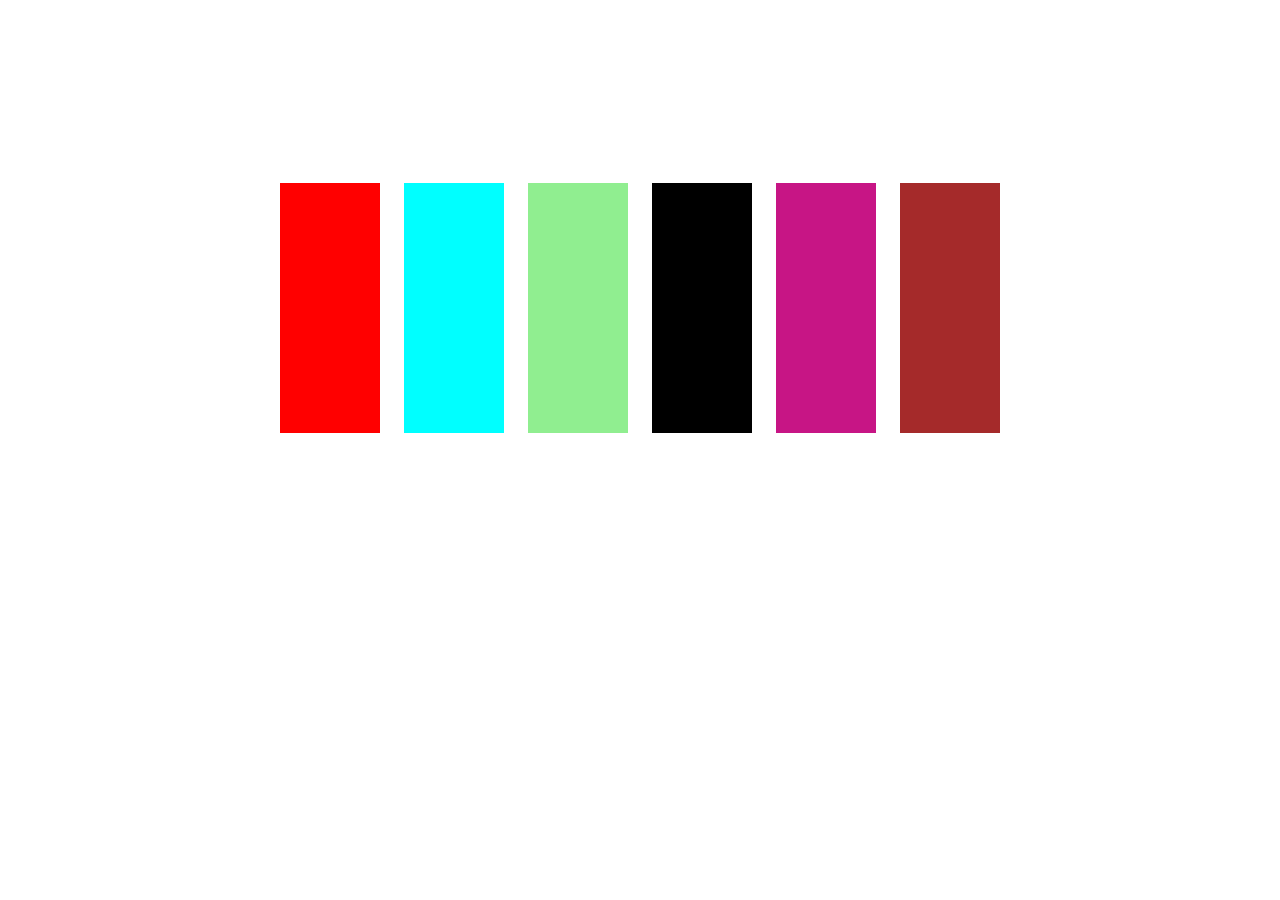
<file: jquery/question - 1/index.html>
<!DOCTYPE html>
<html lang="en">
<head>
    <meta charset="UTF-8">
    <meta name="viewport" content="width=device-width, initial-scale=1.0">
    <title>Document</title>
    <link rel="stylesheet" href="style.css">
    <script type="text/javascript" src="http://ajax.googleapis.com/ajax/libs/jquery/2.1.3/jquery.min.js"></script>
</head>
<body>
    <div class="main">
    <div id="box1"></div>
    <div id="box2"></div>
    <div id="box3"></div>
    <div id="box4"></div>
    <div id="box5"></div>
    <div id="box6"></div>
</div>
<script src="script.js"></script>
</body>
</html>
</file>
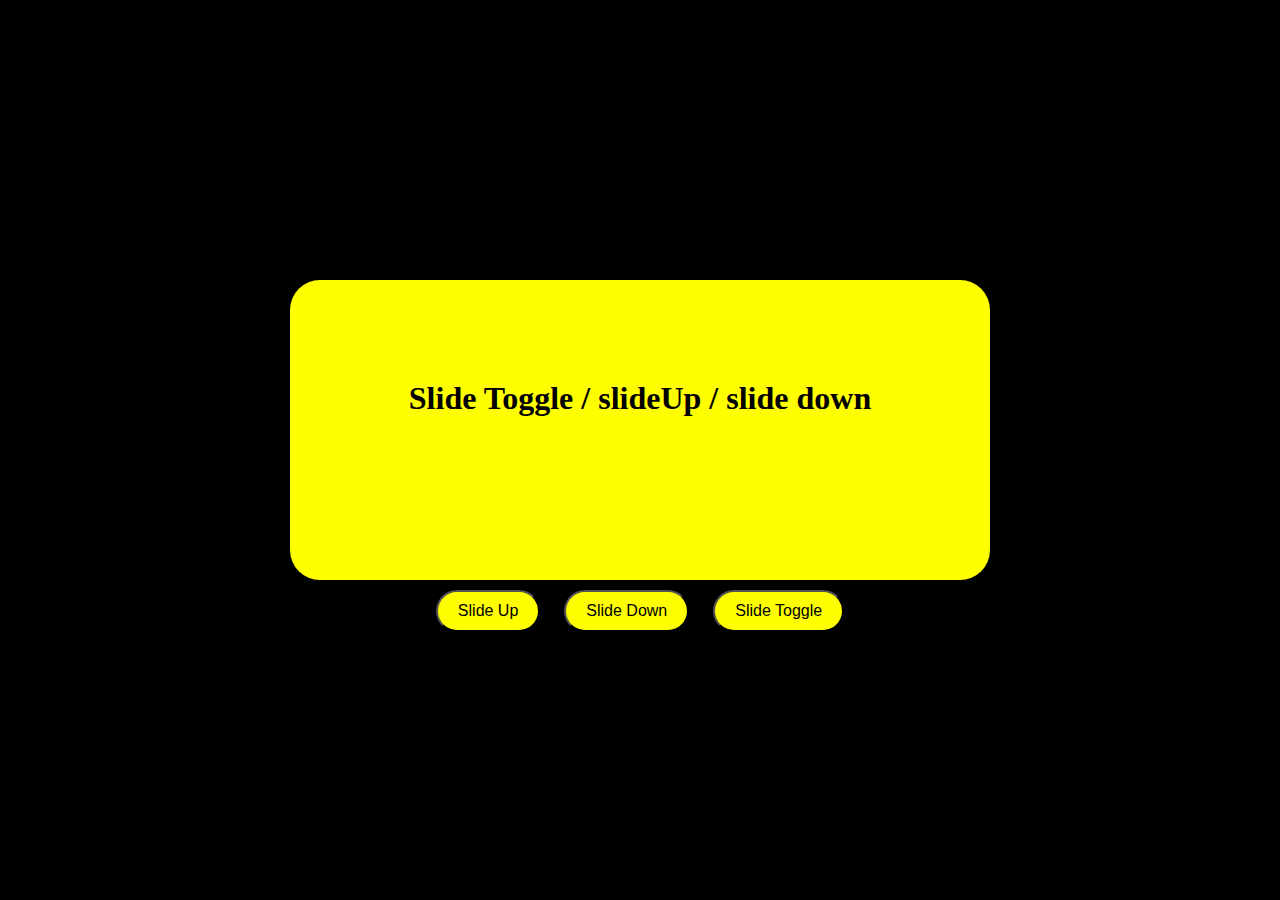
<file: jquery/question - 2/index.html>
<!DOCTYPE html>
<html lang="en">
<head>
    <meta charset="UTF-8">
    <meta name="viewport" content="width=device-width, initial-scale=1.0">
    <title>jQuery Slide Effects</title>
    <script src="https://code.jquery.com/jquery-3.6.0.min.js"></script>
    <link rel="stylesheet" href="style.css">
</head>
<body>
    <div class="container">
        <div id="box"><h1>Slide Toggle / slideUp / slide down </h1></div>
      
        <button id="slideUpBtn">Slide Up</button>
        <button id="slideDownBtn">Slide Down</button>
        <button id="slideToggleBtn">Slide Toggle</button>
    </div>

    
    <script src="script.js"></script>
</body>
</html>
</file>
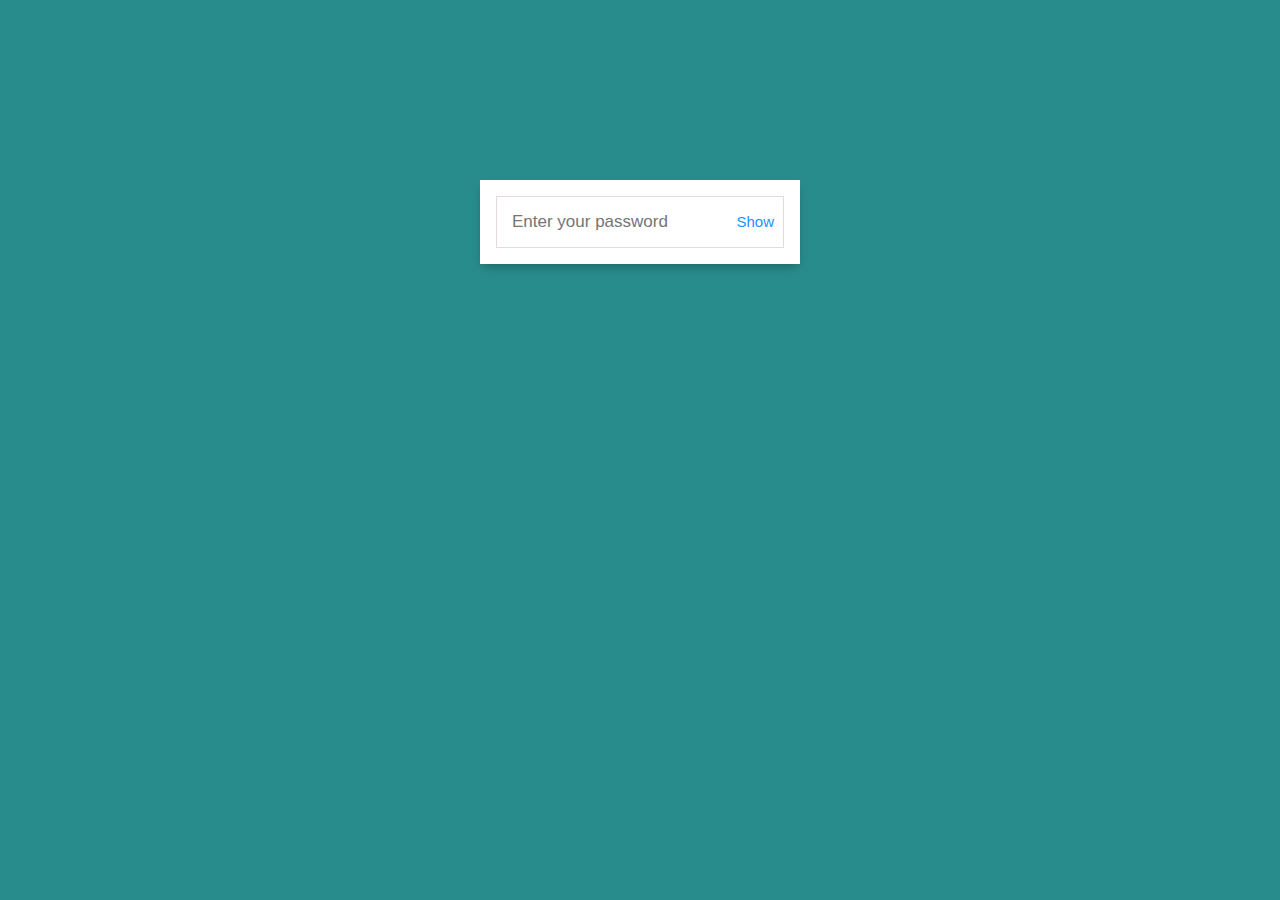
<file: jquery/question - 3/index.html>
<!DOCTYPE html>
<html lang="en">
<head>
    <meta charset="UTF-8">
    <meta name="viewport" content="width=device-width, initial-scale=1.0">
    <title>Password Toggle Example</title>
    <script src="https://code.jquery.com/jquery-3.6.0.min.js"></script>
    <link rel="stylesheet" href="style.css">
</head>
<body>
<div class="input_item"> 
    <label for="">
   <!-- input place -->
     <input type="password" placeholder="Enter your password">
   <!-- button -->
     <button class="showPass">Show</button>
    </label>
   </div>

<script src="script.js"></script>
</body>
</html>
</file>
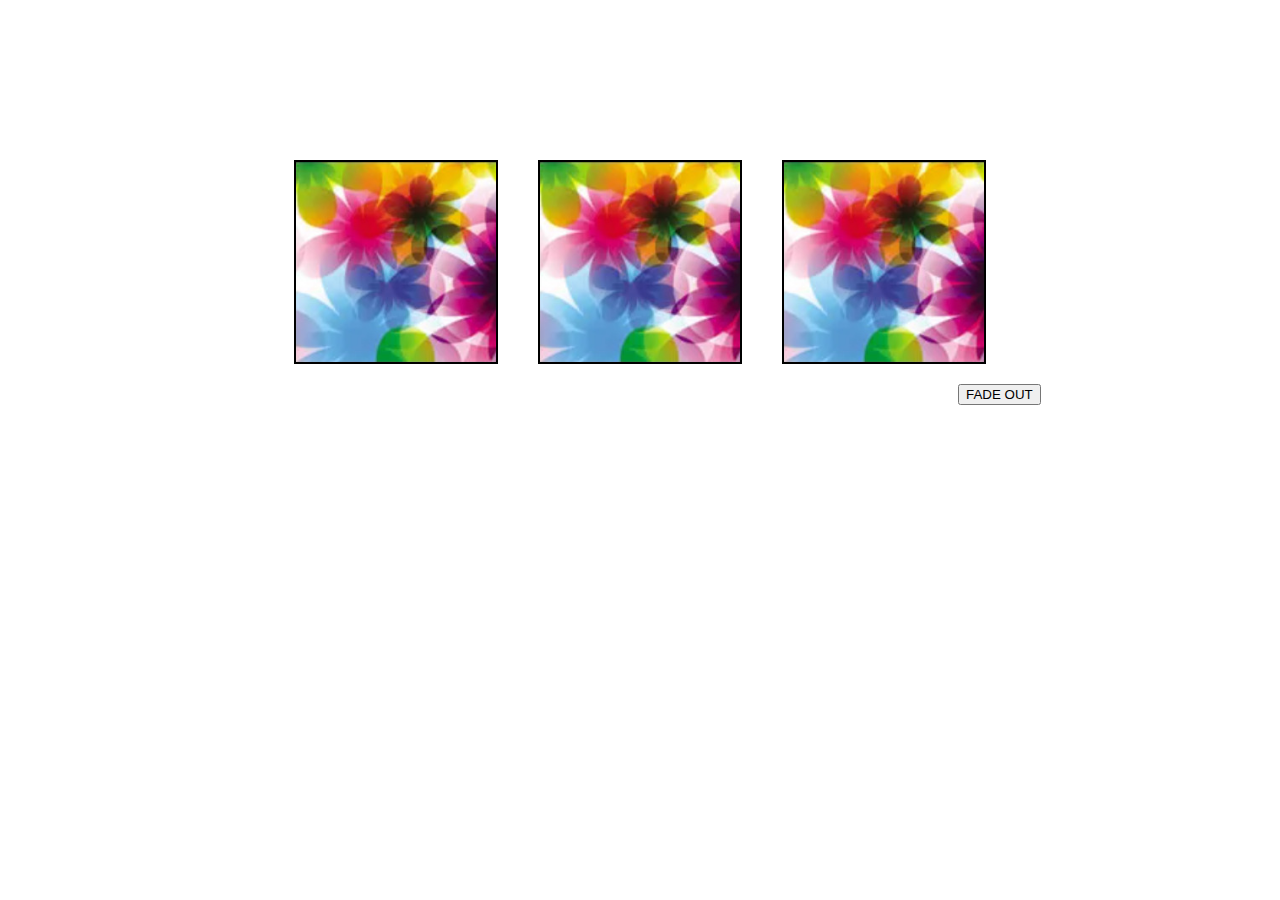
<file: jquery/question - 4/index.html>
<!DOCTYPE html>
<html lang="en">
<head>
    <meta charset="UTF-8">
    <meta name="viewport" content="width=device-width, initial-scale=1.0">
    <title>Fade Out Images</title>
    <script src="https://code.jquery.com/jquery-3.6.0.min.js"></script>
    <link rel="stylesheet" href="style.css">
</head>
<body>
<div class="main">
    <div class="box">
        <div class="box1">
        <div id="img1"></div>
    </div>
    <div class="box1">
        <div id="img2"></div>
        </div>
        <div class="box1">
        <div id="img3"></div>
        </div>
    </div>
        <button>FADE OUT</button>
</div>
    <script src="script.js"></script>
</body>
</html>
</file>
<file: jquery/question - 1/style.css>
.main {
    display: flex;
    justify-content: center;
    align-items: center;
    gap: 20PX;
    margin: auto;
    height: 600px;
}


#box1, #box2, #box3, #box4,#box5, #box6 {
    height: 250px;
    width: 100px;
    border: 2px solid white;
}

#box1 {
    background-color: red;

}

#box2 {
    background-color: aqua;

}

#box3 {
    background-color: lightgreen;

}

#box4 {
    background-color: black;

}

#box5 {
    background-color: mediumvioletred;

}

#box6 {
    background-color: brown;

}
</file>
<file: jquery/question - 2/style.css>
/* styles.css */

body {
    margin: 0;
    display: flex;
    justify-content: center;
    align-items: center;
    height: 100vh;
    background-color: black;
}

.container {
    text-align: center;
}

#box{
    height: 300px;
    width: 700px;
    background-color: yellow;
    font-weight: bold;
    border-radius: 30px;
}
#box h1{
   padding: 100px;
}

button {
    margin: 10px;
    padding: 10px 20px;
    font-size: 16px;
    cursor: pointer;
    background-color: yellow;
    border-radius: 40px;
}
button:hover{
    background-color: white;
}
</file>
<file: jquery/question - 3/style.css>
* {
    box-sizing: border-box;
  }
  
  body {
    background: rgb(41, 140, 140);
  }
  .input_item {
    background: #fff;
    margin: 180px auto;
    padding: 1rem;
    width: 320px;
    box-shadow: 0 5px 10px -3px rgba(0, 0, 0, 0.3);
  }
  .input_item label {
    position: relative;
  }
  
  .input_item input {
    width: 100%;
    padding: 15px;
    font-size:17px;
    padding-right: 50px;
    border: 1.4px solid #e6d9d9;
  }
    .input_item .showPass {
    position: absolute;
    top: 0;
    bottom: 0;
    right: 0;
    font-size: 15px;
    margin: 0;
    background: transparent;
    padding: 0;
    border: 0;
    line-height: 1;
    margin-right: 10px;
    cursor: pointer;
    color: dodgerblue;
    }
.input_item .showPass:focus {
  outline: none;
}
</file>
<file: jquery/question - 4/style.css>
.box{
    display: flex;
    justify-content: center;
   margin-top: 140px;
  
   }
.box1{
    border: 2px solid black;
    height: 200px;
    width: 200px;
    margin: 20px;
    
}

button{
    margin-left: 950px;
}

#img1, #img2, #img3{
    height: 200px;
    width: 200px;
    background-position: center;
    background-image: url(img1.jpeg);
    background-size: cover;

}
</file>
